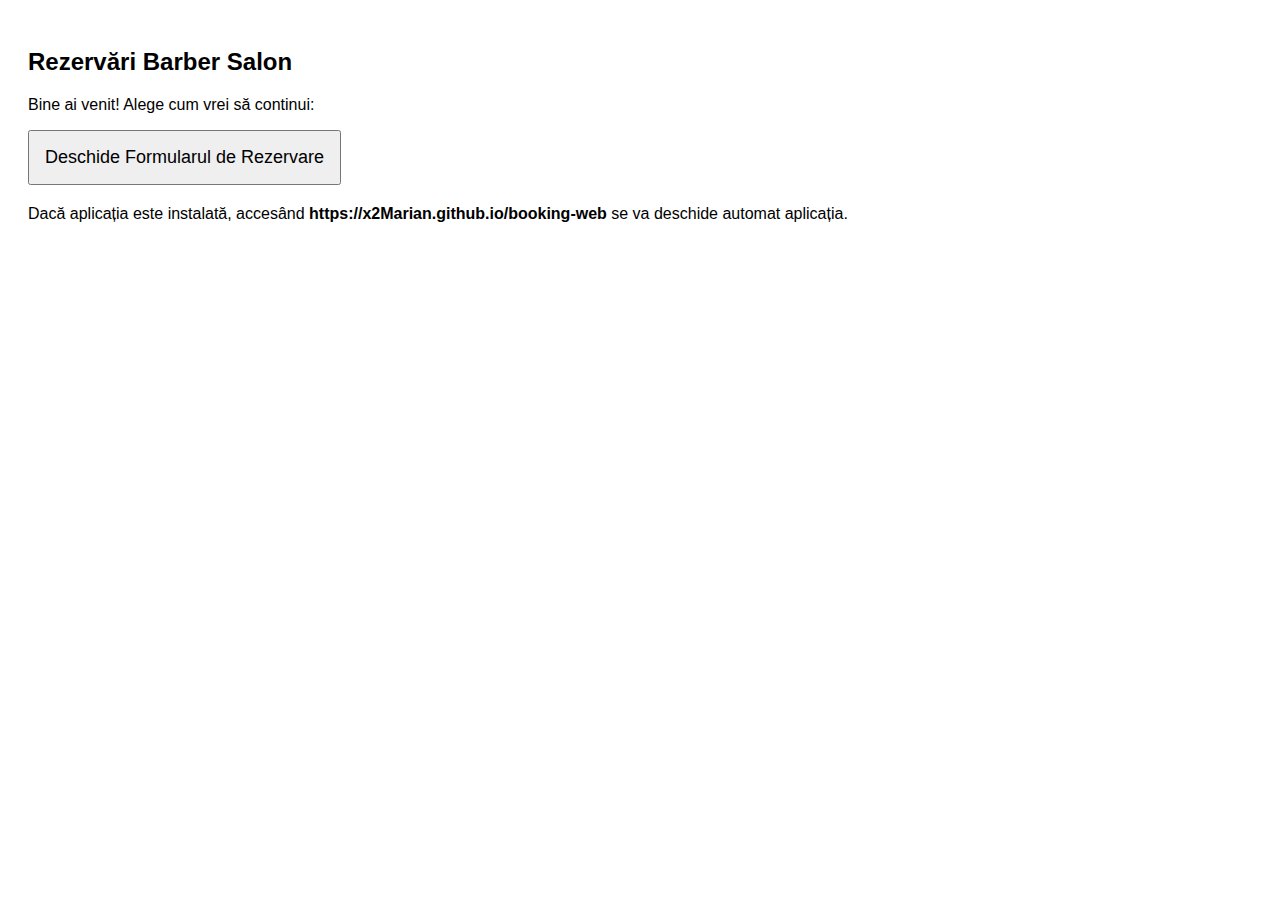
<file: index.html>
<!DOCTYPE html>
<html>
<head>
<meta charset="UTF-8">
<title>Rezervări Barber Salon</title>
<link rel="manifest" href="manifest.json">
</head>
<body style="font-family:Arial; padding:20px;">

<h2>Rezervări Barber Salon</h2>
<p>Bine ai venit! Alege cum vrei să continui:</p>

<a href="booking.html">
    <button style="padding:15px; font-size:18px;">
        Deschide Formularul de Rezervare
    </button>
</a>

<p style="margin-top:20px;">
Dacă aplicația este instalată, accesând <b>https://x2Marian.github.io/booking-web</b> se va deschide automat aplicația.
</p>

</body>
</html>
</file>
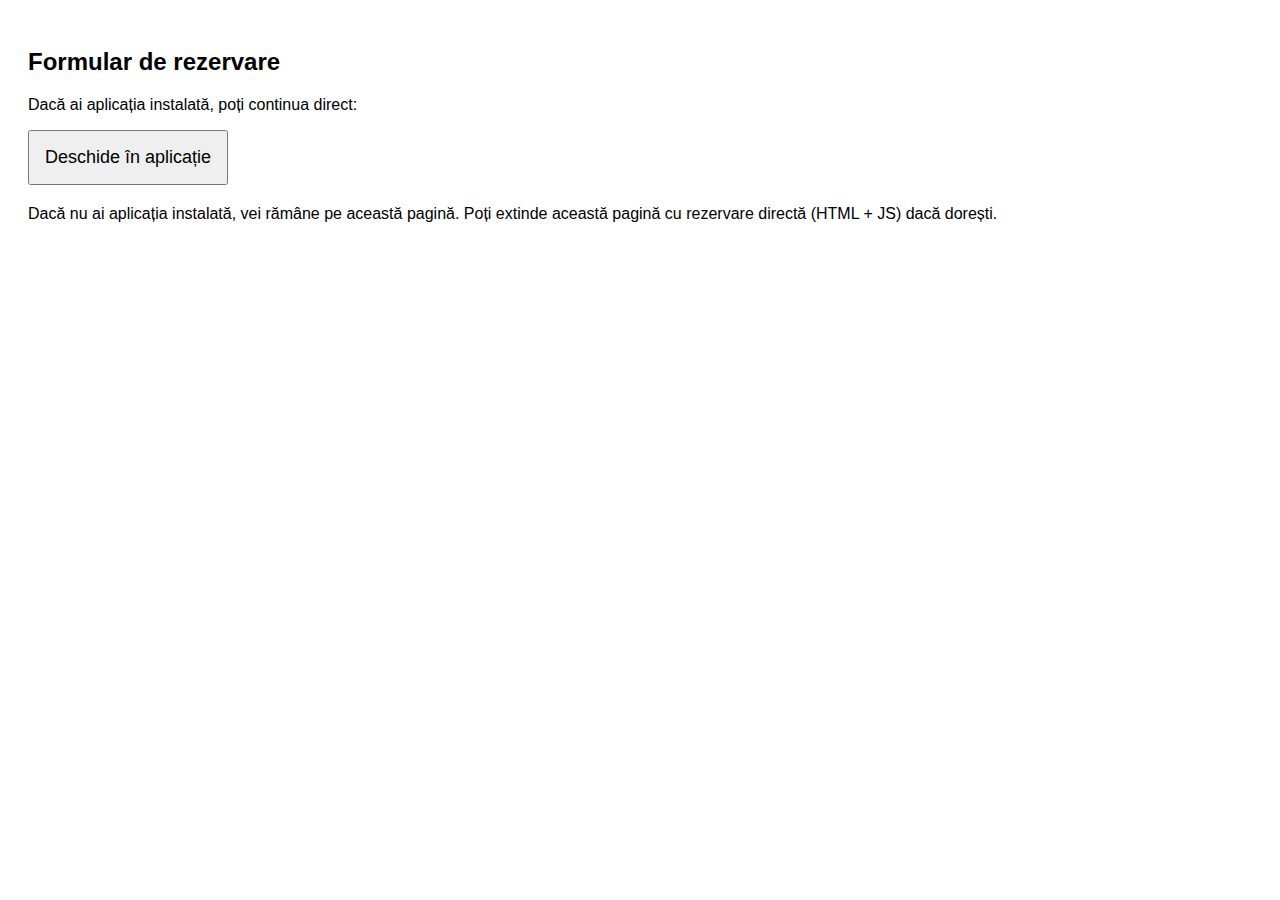
<file: booking.html>
<!DOCTYPE html>
<html>
<head>
<meta charset="UTF-8">
<title>Rezervare Barber Salon</title>
</head>
<body style="font-family:Arial; padding:20px;">

<h2>Formular de rezervare</h2>

<p>Dacă ai aplicația instalată, poți continua direct:</p>

<a href="https://x2Marian.github.io/booking-web">
    <button style="padding:15px; font-size:18px;">
        Deschide în aplicație
    </button>
</a>

<p style="margin-top:20px;">
Dacă nu ai aplicația instalată, vei rămâne pe această pagină.
Poți extinde această pagină cu rezervare directă (HTML + JS) dacă dorești.
</p>

</body>
</html>
</file>
